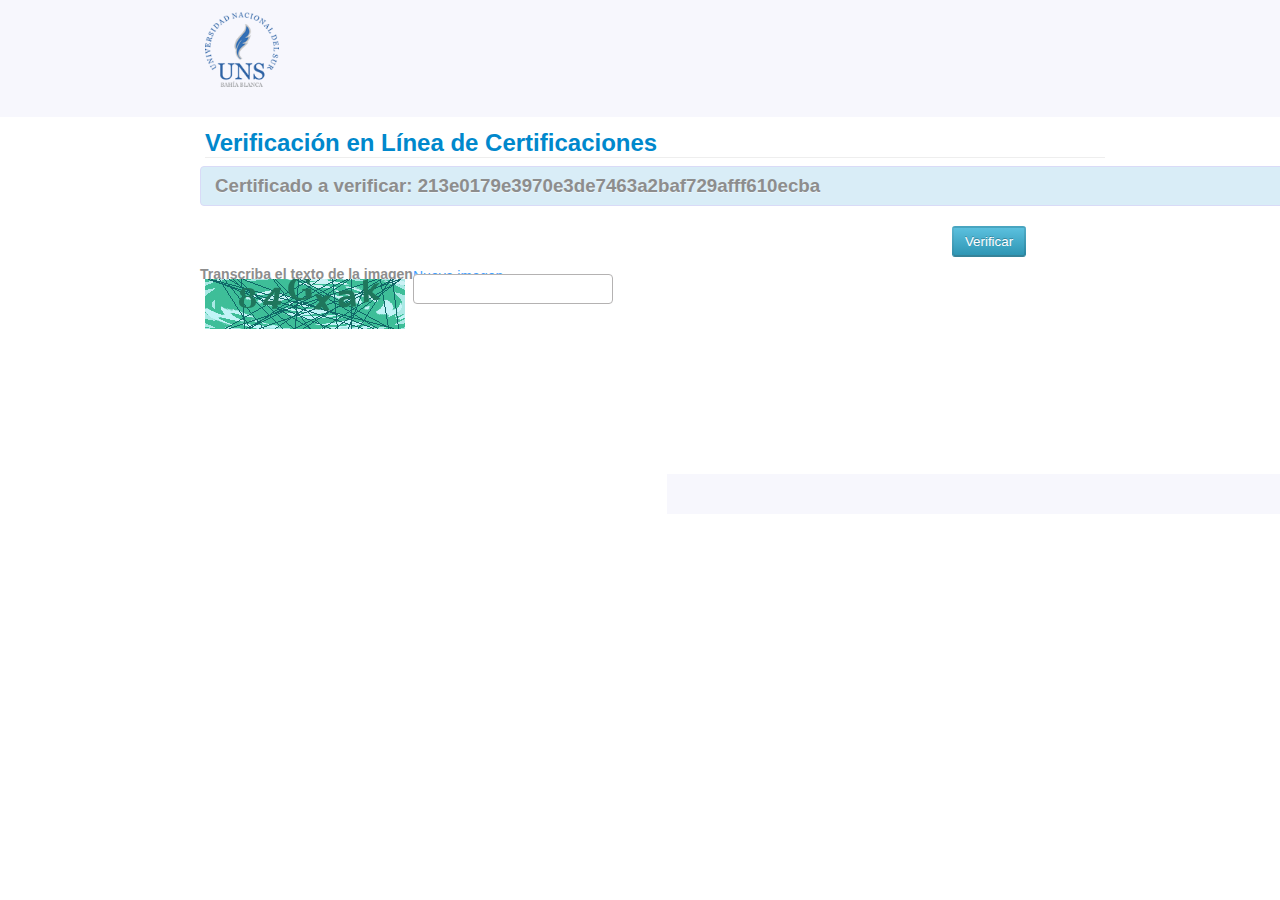
<file: index.html>
<!DOCTYPE html>
<html lang="en">
<head>
    <meta charset="UTF-8">
    <meta name="viewport" content="width=device-width, initial-scale=1.0">
    <title>https://g3w.uns.edu.ar</title>
    <link rel="stylesheet" href="guarani.css">
    <script src="guarani.js"></script>
    

</head>
<body>
    <div class="contenedor" id="contenedor">
       
        <div class="contenedor-imagen">
       <button class="contenedor-img"><img src="logo.png" alt="logo uns"> </button>
       </div>


    </div>
    <div class="contenedor-ver" id="ver">
    <h2>Verificación en Línea de Certificaciones</h2>
    </div>
    <div class="contenedor-cert">
        <h3>Certificado a verificar: 213e0179e3970e3de7463a2baf729afff610ecba</h3>

    </div>

    <div class="contenedor-boton">
        <label for="casilla-texto"> <button type="button" class="boton" id="boton"  onclick="verificarTexto()">Verificar</button>
            </label>
    </div>

    <div class="contenedor-tran">
    <h3>Transcriba el texto de la imagen</h3>    
    </div>
    <div class="contenedor-captcha">
        <img src="captcha.png" alt="captcha">
    </div>

    <div class="contenedor-buton">
        <button type="button" class="buton"><p>Nueva imagen</p></button>
    </div>
    <div class="contenedor-casilla" id="contenedor-casilla">
        <label for="casilla-texto"> 
        <input type="text" class="casilla-texto" id="casilla-texto" placeholder="">
    </label>
    </div>
        <div class="h5">
           
    <div id="tabla-container" style="display: none;">
        <center>
            <div class="h2">
            <h2>Datos de la Certificación</h2>
        <table id="mi-tabla">
           
            <tr>
                <th>Tipo de Certificado</th>
                <td>Certificado de Alumno Regular</td>
            </tr>
            <tr>
                <th>Fecha de Emisión</th>
                <td>22/05/2023 18:06:45</td>
            </tr>
            <tr>
                <th>Legajo</th>
                <td>143045</td>
            </tr>
            <tr>
                <th>Apellidos y Nombres</th>
                <td>PEREYRA, GENARO EZEQUIEL</td>
            </tr>
            <tr>
                <th>Tipo y Nro. de Documento</th>
                <td>DNI - 44882843</td>
            </tr>
            <tr>
                <th>Carrera</th>
                <td>TECNICATURA UNIVERSITARIA EN OPERACIONES INDUSTRIALES</td>
            </tr>
            <tr>
                <th>Condición</th>
                <td>Alumno Regular</td>
            </tr>

        </table>
        </div>
   </center>
    </div>
</div>
</body>
</html>
</file>
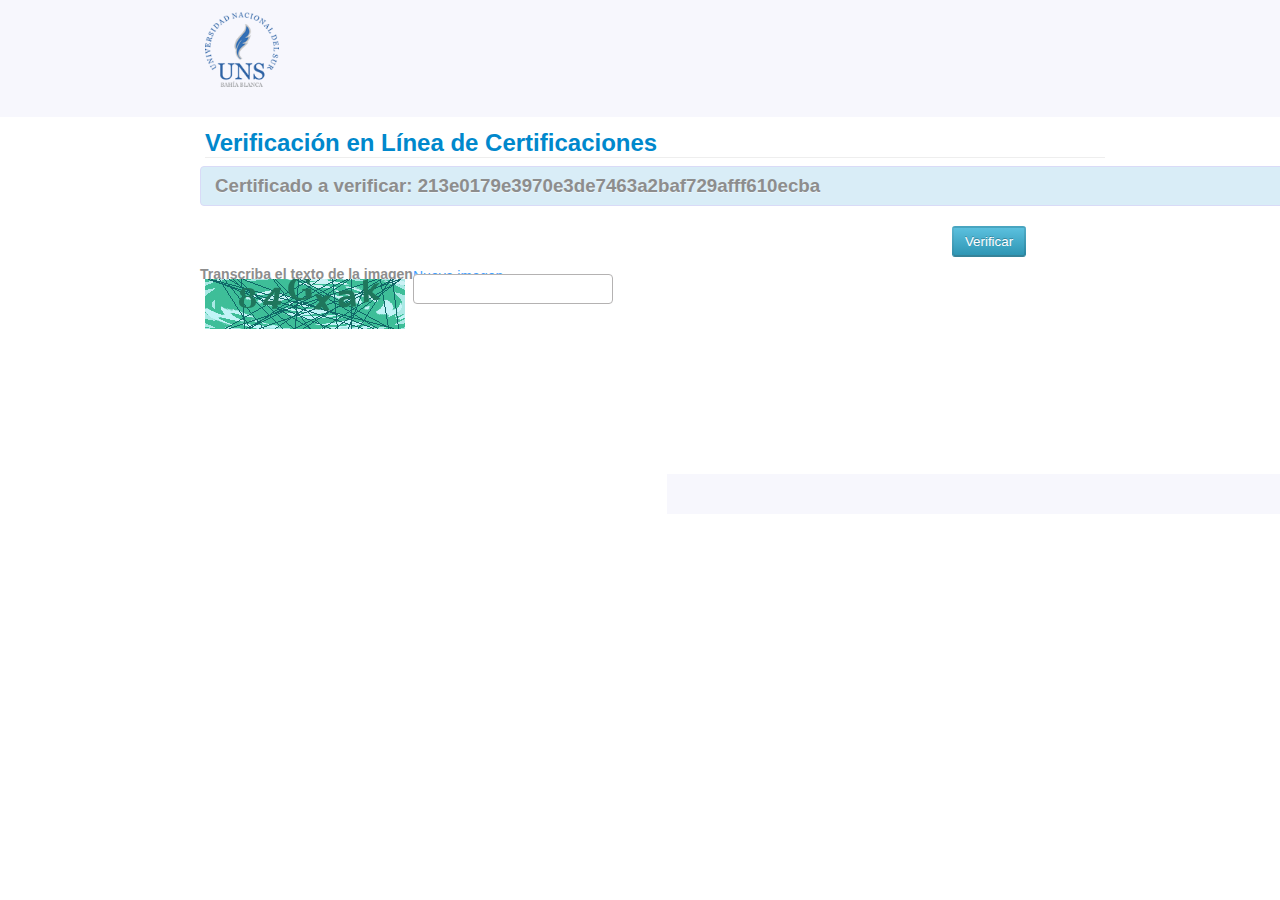
<file: guarani.html>
<!DOCTYPE html>
<html lang="en">
<head>
    <meta charset="UTF-8">
    <meta name="viewport" content="width=device-width, initial-scale=1.0">
    <title>https://g3w.uns.edu.ar</title>
    <link rel="stylesheet" href="guarani.css">
    <script src="guarani.js"></script>
    

</head>
<body>
    <div class="contenedor" id="contenedor">
       
        <div class="contenedor-imagen">
       <button class="contenedor-img"><img src="logo.png" alt="logo uns"> </button>
       </div>


    </div>
    <div class="contenedor-ver" id="ver">
    <h2>Verificación en Línea de Certificaciones</h2>
    </div>
    <div class="contenedor-cert">
        <h3>Certificado a verificar: 213e0179e3970e3de7463a2baf729afff610ecba</h3>

    </div>

    <div class="contenedor-boton">
        <label for="casilla-texto"> <button type="button" class="boton" id="boton"  onclick="verificarTexto()">Verificar</button>
            </label>
    </div>

    <div class="contenedor-tran">
    <h3>Transcriba el texto de la imagen</h3>    
    </div>
    <div class="contenedor-captcha">
        <img src="captcha.png" alt="captcha">
    </div>

    <div class="contenedor-buton">
        <button type="button" class="buton"><p>Nueva imagen</p></button>
    </div>
    <div class="contenedor-casilla" id="contenedor-casilla">
        <label for="casilla-texto"> 
        <input type="text" class="casilla-texto" id="casilla-texto" placeholder="">
    </label>
    </div>
        <div class="h5">
           
    <div id="tabla-container" style="display: none;">
        <center>
            <div class="h2">
            <h2>Datos de la Certificación</h2>
        <table id="mi-tabla">
           
            <tr>
                <th>Tipo de Certificado</th>
                <td>Certificado de Alumno Regular</td>
            </tr>
            <tr>
                <th>Fecha de Emisión</th>
                <td>22/05/2023 18:06:45</td>
            </tr>
            <tr>
                <th>Legajo</th>
                <td>143045</td>
            </tr>
            <tr>
                <th>Apellidos y Nombres</th>
                <td>PEREYRA, GENARO EZEQUIEL</td>
            </tr>
            <tr>
                <th>Tipo y Nro. de Documento</th>
                <td>DNI - 44882843</td>
            </tr>
            <tr>
                <th>Carrera</th>
                <td>TECNICATURA UNIVERSITARIA EN OPERACIONES INDUSTRIALES</td>
            </tr>
            <tr>
                <th>Condición</th>
                <td>Alumno Regular</td>
            </tr>

        </table>
        </div>
   </center>
    </div>
</div>
</body>
</html>
</file>
<file: guarani.css>
/* Reset básico */
* {
    margin: 0;
    padding: 0;
    box-sizing: border-box; /* Asegura que el padding y el borde se incluyan en el ancho total */
}

/* Asegurando que el body ocupe el 100% de la ventana */
html, body {
    display:block;
    width: 100%; /* Asegura que el body ocupe todo el ancho */
    overflow-x: hidden; /* Evita el desplazamiento horizontal */
}

.contenedor {
    background-color: rgb(247, 247, 253);
    padding: 45px;
    width: 100%;
    height: 100%;

 }
.contenedor-imagen { 
    width: 100%;
    max-width: 80px;
    height: 50%;
    max-height
    : 40px;
    margin-left: 160px;
    margin-top: -18px;
    position: relative;
    top: -15px;
    display: inline-block; /* Hace que el enlace se comporte como bloque pero respetando el tamaño de su contenido */
            text-decoration: none;
            cursor: pointer;
            background-color: rgb(247, 247, 253);
}
.contenedor-imagen img{
    height: 75px;
    border: none; /* Quita el borde predeterminado de la imagen */
            vertical-align: middle;
             }
.contenedor-img {
    display: inline-block; /* Hace que el enlace se comporte como bloque pero respetando el tamaño de su contenido */
    text-decoration: none;
    border: none; /* Quita el borde predeterminado de la imagen */
    vertical-align: middle;
    cursor: pointer;
    background-color: rgb(247, 247, 253);
}    
        
.contenedor-ver {
    padding-bottom: -49px;
    color: #08c;
    border-bottom: 1px solid #eee;
    font-family: 'Open Sans', sans-serif;
    position: relative;
left: 205px;
    top: 12px;
    margin-right: 405px;
    margin-bottom: 50px;
    min-width: 900px;
    
}
.h2 {
    display: block;
    width: 100%;
    min-height: 30px;
    -webkit-box-sizing: border-box;
    -moz-box-sizing: border-box;
    box-sizing: border-box;
    float: left;
    margin-left: 2.127659574468085%;
    align-items:center ;
     }
.h3 { 
    display: block;
    font-size: 1.17em;
    margin-block-start: 1em;
    margin-block-end: 1em;
    margin-inline-start: 0px;
    margin-inline-end: 0px;
    font-weight: bold;
    unicode-bidi: isolate;
}
.contenedor-cert {
    margin-right: 10px;
    padding: 8px 35px 8px 14px;
    margin-bottom: 20px;
    text-shadow: 0 1px 0 rgba(255, 255, 255, 0.5);
    background-color: #d9edf7;
    border: 1px solid #d9dbf7;
    -webkit-border-radius: 4px;
    -moz-border-radius: 4px;
    border-radius: 4px;
    color: #8d8d8d;
    position: relative;
    top: -30px;
    left: 200px;   
    min-width:845px;
    max-height: 44px;
    display: flex;
    font-family: sans-serif;
    align-items: center;
}
.body {
    margin: 0;
    font-family: "Helvetica Neue", Helvetica, Arial, sans-serif;
    font-size: 13px;
    line-height: 18px;
    color: #333;
    background-color: #fff;
    min-width: 1000px;;
    max-height: 100%;
}
.contenedor-boton {
    width: 200px; /* Ancho del contenedor */
    height: 100px; /* Altura del contenedor */
    
    display: flex;
    justify-content: center; /* Centrar horizontalmente */
    align-items: center; 
    position: relative;
    left: 889px;
    bottom: 65px;
    
     }
.boton {
    padding: 6px 11px;
    border-radius: 3px;
    color: #fff;
    text-shadow: 0 -1px 0 rgba(0,0,0,0.25);
    background-color: #49afcd;
    background-image: -moz-linear-gradient(top,#5bc0de,#2f96b4);
    background-image: -webkit-gradient(linear,0 0,0 100%,from(#5bc0de),to(#2f96b4));
    background-image: -webkit-linear-gradient(top,#5bc0de,#2f96b4);
    background-image: -o-linear-gradient(top,#5bc0de,#2f96b4);
    background-image: linear-gradient(to bottom,#5bc0de,#2f96b4);
    background-repeat: repeat-x;
    filter: progid:DXImageTransform.Microsoft.gradient(startColorstr='#ff5bc0de',endColorstr='#ff2f96b4',GradientType=0);
    border-color: #2f96b4 #2f96b4 #1f6377;
    border-color: rgba(0,0,0,0.1) rgba(0,0,0,0.1) rgba(0,0,0,0.25);
    *background-color: #2f96b4;
    cursor: pointer;
    font-family: sans-serif;
    max-width: 1000px;
}
.contenedor-tran {
    color: #8d8d8d;
    font-family: sans-serif;
    position: relative;
    bottom: 90px;
    left: 200px;   
    font-size: 12px;
    max-width: 1000px;
}
.contenedor-captcha {
    position: relative;
    left: 205px;
    bottom: 93px;
    max-width: 1000px;
}
.buton {
    background-color: transparent; /* Fondo transparente */
            border: none; /* Sin borde */
            padding: 0; /* Sin espacios internos */
            cursor: pointer; /* Cursor de mano al pasar */
            color: rgb(62, 158, 255); /* Color del texto */
            font-size: 14px; /* Tamaño de fuente */
            position: relative;
            left: 413px;
            bottom: 159px;
            font-family: sans-serif;
        }
.contenedor-buton:focus {
    outline: none;
}
.casilla-texto  {
        border: 1px solid #b4b2b2; /* Borde inicial gris claro */
        padding: 5px ; /* Espaciado interno */
        font-size: 16px; /* Tamaño de fuente */
        transition: border-color 0.3s ease; /* Transición suave para el color del borde */
        width: 300px; 
        position: relative;
        left: 413px;
        bottom: 170px;
        border-radius: 4px;
        max-width: 200px;
}
.casilla-texto:focus {
    border-color: dodgerblue; /* Borde celeste cuando enfocada */
    outline: none;
     }
/* Estilos generales para la tabla */
table {
    width: 100%;
    border-collapse: inherit;
    border-spacing: 0;
    border-radius: 10px;
    overflow: hidden;
    box-shadow: 0 4px 8px rgba(0, 0, 0, 0.1);
    max-width:990px ;
    text-align: center; /* Alinear texto al centro */
            padding: 20px;
    min-width:990px;
    table-layout: auto;
}

/* Estilos para el encabezado de la tabla */
table thead {
    background-color: rgb(247, 247, 253);
}

table thead th {
    padding: 10px;
    text-align: left;
    font-weight: bold;
    border-bottom: 2px solid rgb(91, 91, 91);
}

/* Estilos para las filas de la tabla */
table tbody tr {
    background-color: rgb(247, 247, 253);
}

table tbody tr:nth-child(even) {
    background-color: rgb(247, 247, 253);
}

table tbody td {
    padding: 10px;
    border-bottom: 1px solid rgb(91, 91, 91);
}

/* Estilos para las celdas */
table td, table th {
    border-left: 1px solid rgb(91, 91, 91);
}

table td:first-child, table th:first-child {
    border-left: none;
}
.h5 {
    position: relative;
    left: 50%;
    align-items: center;
    background-color: rgb(247, 247, 253);
    border: rgb(91, 91, 91);
    padding: 20px  ;
    max-width: 100%;
    justify-content: center;
    min-width: 1000px;
    display: block;
    width: 100%;
    min-height: 30px;
    -webkit-box-sizing: border-box;
    -moz-box-sizing: border-box;
    box-sizing: border-box;
    float: left;
    margin-left: 2.127659574468085%;
    align-items:center ;
}

    }
}

}
@media (max-width: 768px) {
    /* Estilos para dispositivos móviles */
    body {
        font-size: 16px;
    }
    .container {
        padding: 10px;
    }
}
</file>
